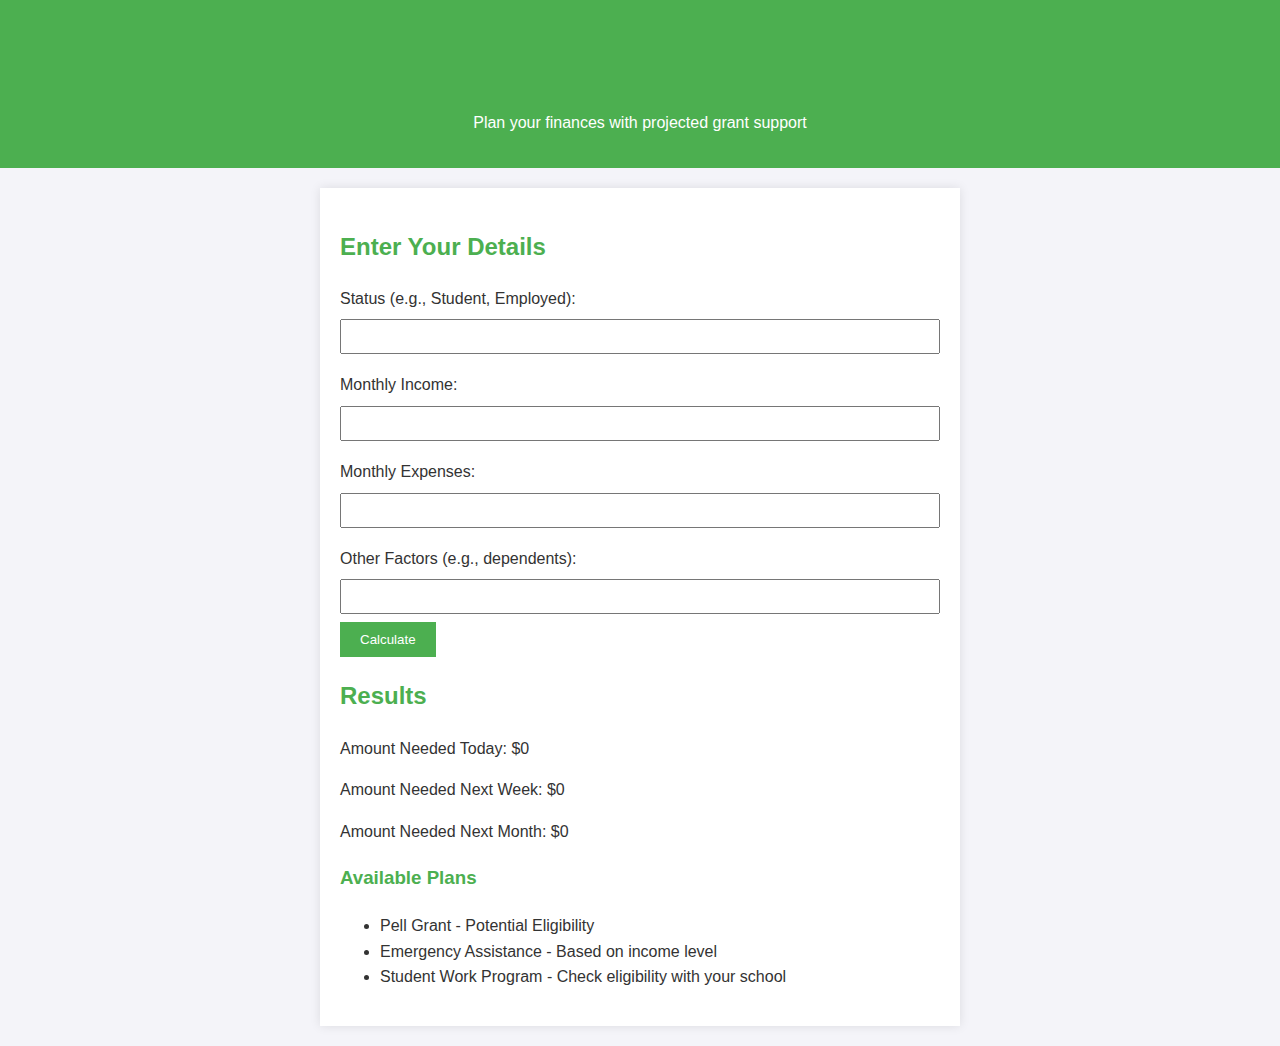
<file: Financial Planner/frontend/archive/index.html>
<!DOCTYPE html>
<html lang="en">
<head>
    <meta charset="UTF-8">
    <meta name="viewport" content="width=device-width, initial-scale=1.0">
    <title>Financial Planner</title>
    <link rel="stylesheet" href="style.css">
</head>
<body>
    <header>
        <h1>Financial Planner</h1>
        <p>Plan your finances with projected grant support</p>
    </header>
    
    <main>
        <!-- User Input Section -->
        <section id="user-input">
            <h2>Enter Your Details</h2>
            <form id="financial-form">
                <label for="status">Status (e.g., Student, Employed):</label>
                <input type="text" id="status" name="status" required>

                <label for="income">Monthly Income:</label>
                <input type="number" id="income" name="income" required>

                <label for="expenses">Monthly Expenses:</label>
                <input type="number" id="expenses" name="expenses" required>

                <label for="other-factors">Other Factors (e.g., dependents):</label>
                <input type="text" id="other-factors" name="other-factors">

                <button type="button" onclick="calculateBudget()">Calculate</button>
            </form>
        </section>

        <!-- Display Section -->
        <section id="display-section">
            <h2>Results</h2>
            <div id="results">
                <p>Amount Needed Today: <span id="amount-today">$0</span></p>
                <p>Amount Needed Next Week: <span id="amount-next-week">$0</span></p>
                <p>Amount Needed Next Month: <span id="amount-next-month">$0</span></p>
            </div>

            <h3>Available Plans</h3>
            <ul id="plans">
                <li>Pell Grant - Potential Eligibility</li>
                <li>Emergency Assistance - Based on income level</li>
                <li>Student Work Program - Check eligibility with your school</li>
            </ul>
        </section>
    </main>
    
    <script src="script.js"></script>
</body>
</html>
</file>
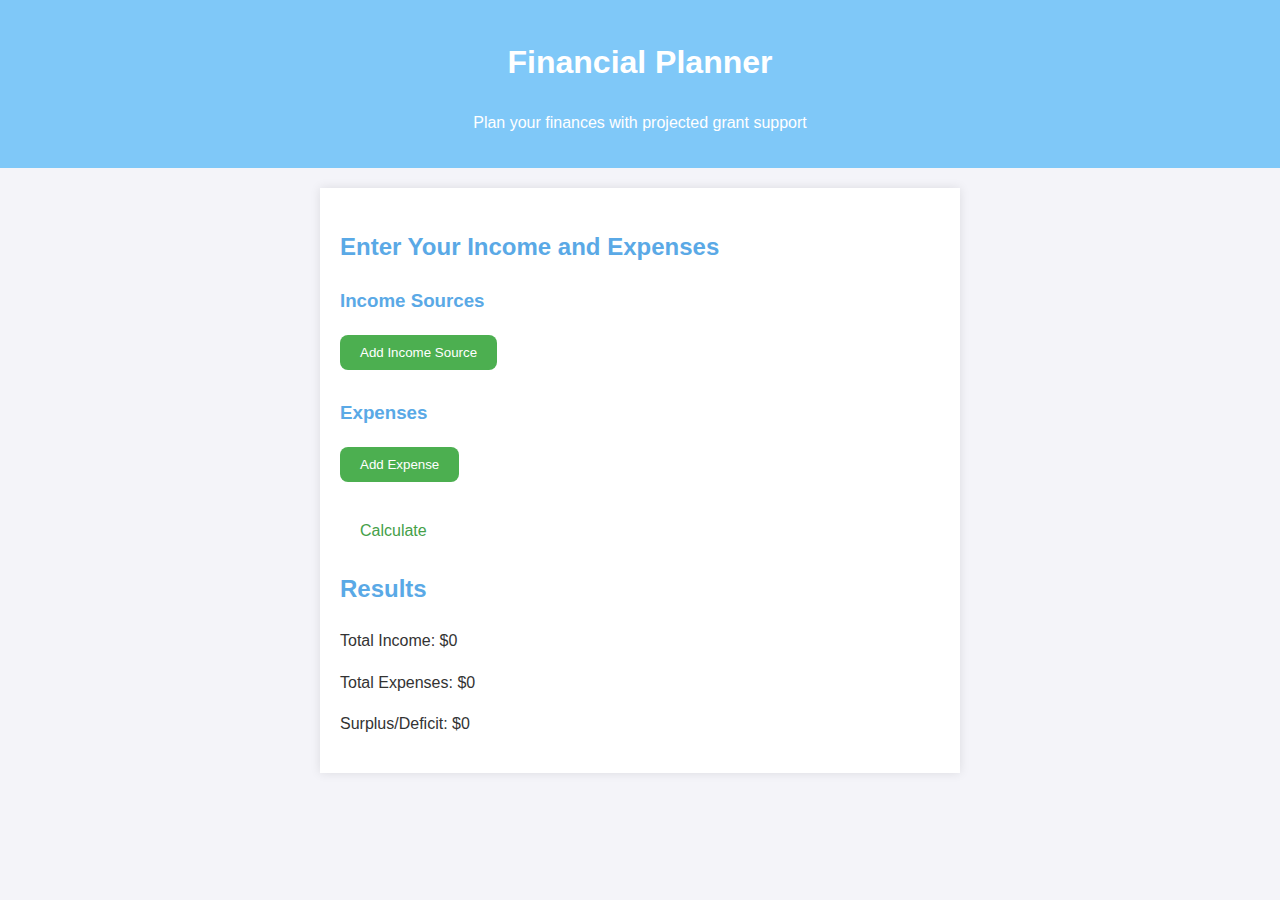
<file: Financial Planner/frontend/tests/index.html>
<!DOCTYPE html>
<html lang="en">
<head>
    <meta charset="UTF-8">
    <meta name="viewport" content="width=device-width, initial-scale=1.0">
    <title>Financial Planner</title>
    <link rel="stylesheet" href="style.css">
</head>
<body>
    <header>
        <h1>Financial Planner</h1>
        <p>Plan your finances with projected grant support</p>
    </header>
    
    <main>
        <section id="user-input">
            <h2>Enter Your Income and Expenses</h2>

            <!-- Income Section -->
            <div id="income-section">
                <h3>Income Sources</h3>
                <div id="income-container" class="input-container"></div>
                <button type="button" onclick="addIncomeEntry()" class="add-button">Add Income Source</button>
            </div>

            <!-- Expenses Section -->
            <div id="expense-section">
                <h3>Expenses</h3>
                <div id="expense-container" class="input-container"></div>
                <button type="button" onclick="addExpenseEntry()" class="add-button">Add Expense</button>
            </div>
            
            <button type="button" onclick="calculateBudget()" class="calculate-button">Calculate</button>
        </section>

        <!-- Display Section -->
        <section id="display-section">
            <h2>Results</h2>
            <div id="results">
                <p>Total Income: <span id="total-income">$0</span></p>
                <p>Total Expenses: <span id="total-expenses">$0</span></p>
                <p>Surplus/Deficit: <span id="surplus-deficit">$0</span></p>
            </div>
        </section>
        
    </main>
    
    <script src="script.js"></script>
</body>
</html>
</file>
<file: Financial Planner/frontend/archive/style.css>
body {
    font-family: Arial, sans-serif;
    line-height: 1.6;
    color: #333;
    background-color: #f4f4f9;
    margin: 0;
    padding: 0;
}

header {
    text-align: center;
    background-color: #4CAF50;
    color: white;
    padding: 1em 0;
}

main {
    max-width: 600px;
    margin: 20px auto;
    padding: 20px;
    background-color: white;
    box-shadow: 0 0 10px rgba(0, 0, 0, 0.1);
}

h1, h2, h3 {
    color: #4CAF50;
}

label {
    display: block;
    margin-top: 10px;
}

input[type="text"],
input[type="number"] {
    width: 100%;
    padding: 8px;
    margin: 8px 0;
    box-sizing: border-box;
}

button {
    background-color: #4CAF50;
    color: white;
    padding: 10px 20px;
    border: none;
    cursor: pointer;
}

button:hover {
    background-color: #45a049;
}

#results, #plans {
    margin-top: 20px;
}
</file>
<file: Financial Planner/frontend/tests/style.css>
body {
    font-family: Arial, sans-serif;
    line-height: 1.6;
    color: #333;
    background-color: #f4f4f9;
    margin: 0;
    padding: 0;
}

header {
    text-align: center;
    background-color: #7fc8f8;
    color: white;
    padding: 1em 0;
}

main {
    max-width: 600px;
    margin: 20px auto;
    padding: 20px;
    background-color: white;
    box-shadow: 0 0 10px rgba(0, 0, 0, 0.1);
}

h2, h3 {
    color: #5aa9e6;
}

label {
    display: block;
    margin-top: 10px;
}

input[type="text"],
input[type="number"] {
    width: 100%;
    padding: 8px;
    margin: 8px 0;
    box-sizing: border-box;
}

button {
    background-color: #4CAF50;
    color: white;
    padding: 10px 20px;
    border: none;
    cursor: pointer;
    border-radius: 8px;
}

button:hover {
    background-color: #45a049;
}

#results, #plans {
    margin-top: 20px;
}

#add-expense {
    background-color: red;
}

#add-expense:hover {
    background-color: rgb(211, 0, 0);
}

.add-button {
    margin-bottom: 10px;
}

.calculate-button {
    margin-top: 20px;
    padding: 10px 20px;
    font-size: 16px;
    color: #45a049;
    background-color: white;
    border-width: 2;
    border-color: #45a049;
}

.calculate-button:hover {
    background-color: #45a049;
    color: white;
}

.remove-button {
    background-color: #ff4d4d; /* Red color for remove button */
    margin-left: 10px;
}

.remove-button:hover {
    background-color: #d40000; /* Darker red on hover */
}
</file>
